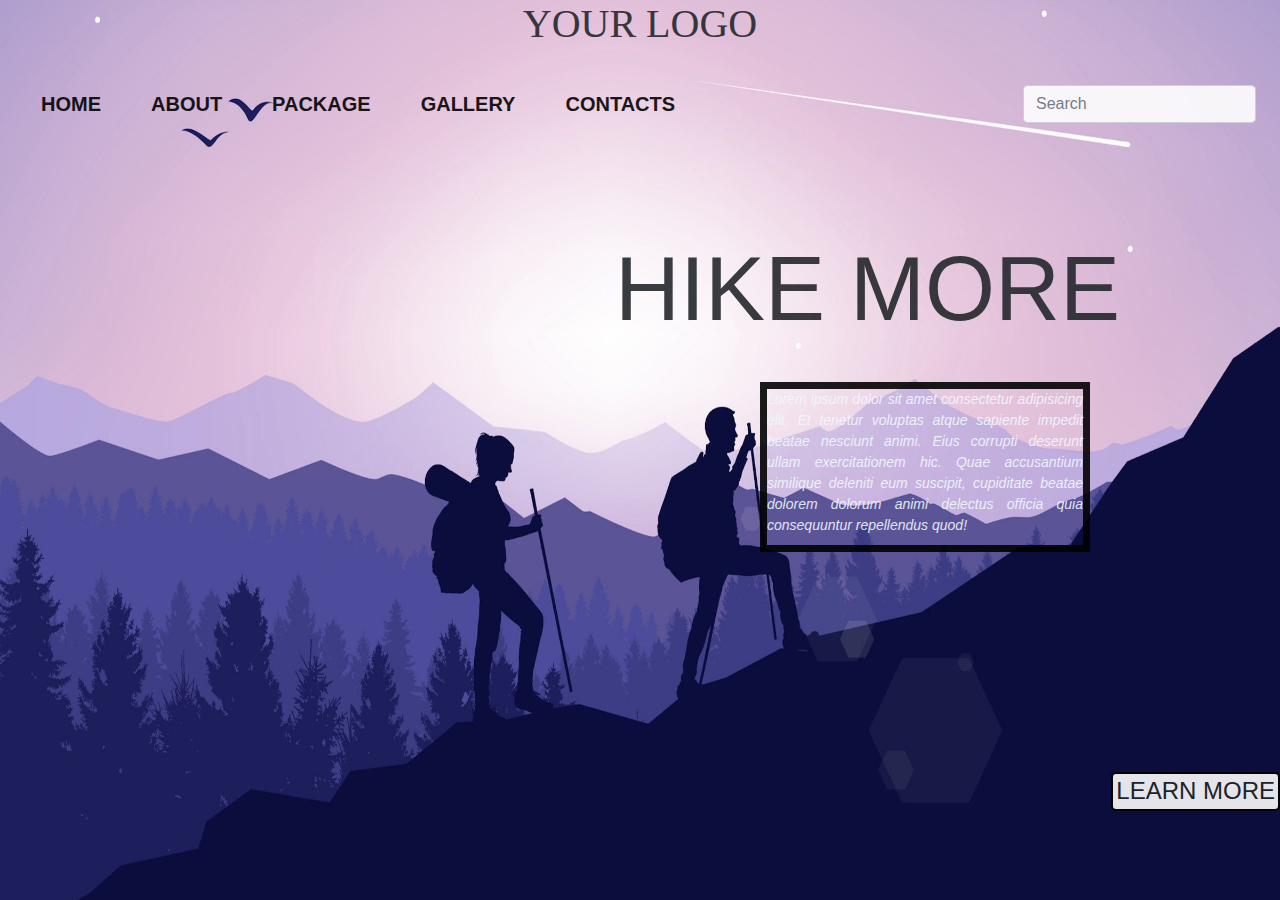
<file: index.html>
<!DOCTYPE html>
<html lang="en">
<head>
    <meta charset="UTF-8">
    <meta http-equiv="X-UA-Compatible" content="IE=edge">
    <meta name="viewport" content="width=device-width, initial-scale=1.0">
    <title>Hiking Website</title>
    <link rel="stylesheet" href="hicking.css">
    <link rel="stylesheet" href="https://cdn.jsdelivr.net/npm/bootstrap@4.3.1/dist/css/bootstrap.min.css" integrity="sha384-ggOyR0iXCbMQv3Xipma34MD+dH/1fQ784/j6cY/iJTQUOhcWr7x9JvoRxT2MZw1T" crossorigin="anonymous">
</head>
<body>
    <h1 class="h1">YOUR LOGO</h1>
    <nav class="navbar navbar-expand-lg navbar-light bg-#e3f2fd;">
        
        <button class="navbar-toggler" type="button" data-toggle="collapse" data-target="#navbarSupportedContent" aria-controls="navbarSupportedContent" aria-expanded="false" aria-label="Toggle navigation">
          <span class="navbar-toggler-icon"></span>
        </button>
      
        <div class="collapse navbar-collapse" id="navbarSupportedContent">
          <ul class="navbar-nav mr-auto">
            <li class="nav-item active">
              <a class="nav-link" href="#" style="color: black; padding: 25px; font-size: 20PX;" > <b>HOME</b>  <span class="sr-only">(current)</span></a>
            </li>
            <li class="nav-item">
              <a class="nav-link" href="#" style="color: black; padding: 25px;font-size: 20PX;"><b>ABOUT</b> </a>
            </li>
            
            <li class="nav-item">
              <a class="nav-link disabled" href="#"  style="color: black; padding: 25px;font-size: 20PX;"><b>PACKAGE</b> </a>
            </li>

            <li class="nav-item">
                <a class="nav-link disabled" href="#"  style="color: black; padding: 25px;font-size: 20PX;"><b>GALLERY</b> </a>
              </li>

              <li class="nav-item">
                <a class="nav-link disabled" href="#"  style="color: black; padding: 25px ;font-size: 20PX;"><b>CONTACTS</b> </a>
              </li>
          </ul>
          <form class="form-inline my-2 my-lg-0">
            <input class="form-control mr-sm-2" type="search" placeholder="Search" aria-label="Search">
            
          </form>
        </div>
      </nav>


    <div>
    <p class="hikemore">HIKE MORE</p>
    <p class="lorem">Lorem ipsum dolor sit amet consectetur adipisicing elit. Et tenetur voluptas atque sapiente impedit beatae nesciunt animi. Eius corrupti deserunt ullam exercitationem hic. Quae accusantium similique deleniti eum suscipit, cupiditate beatae dolorem dolorum animi delectus officia quia consequuntur repellendus quod!</p>
  </div>

  <div>
    <p class="h4">LEARN MORE</p>
  </div>
</body>
</html>
</file>
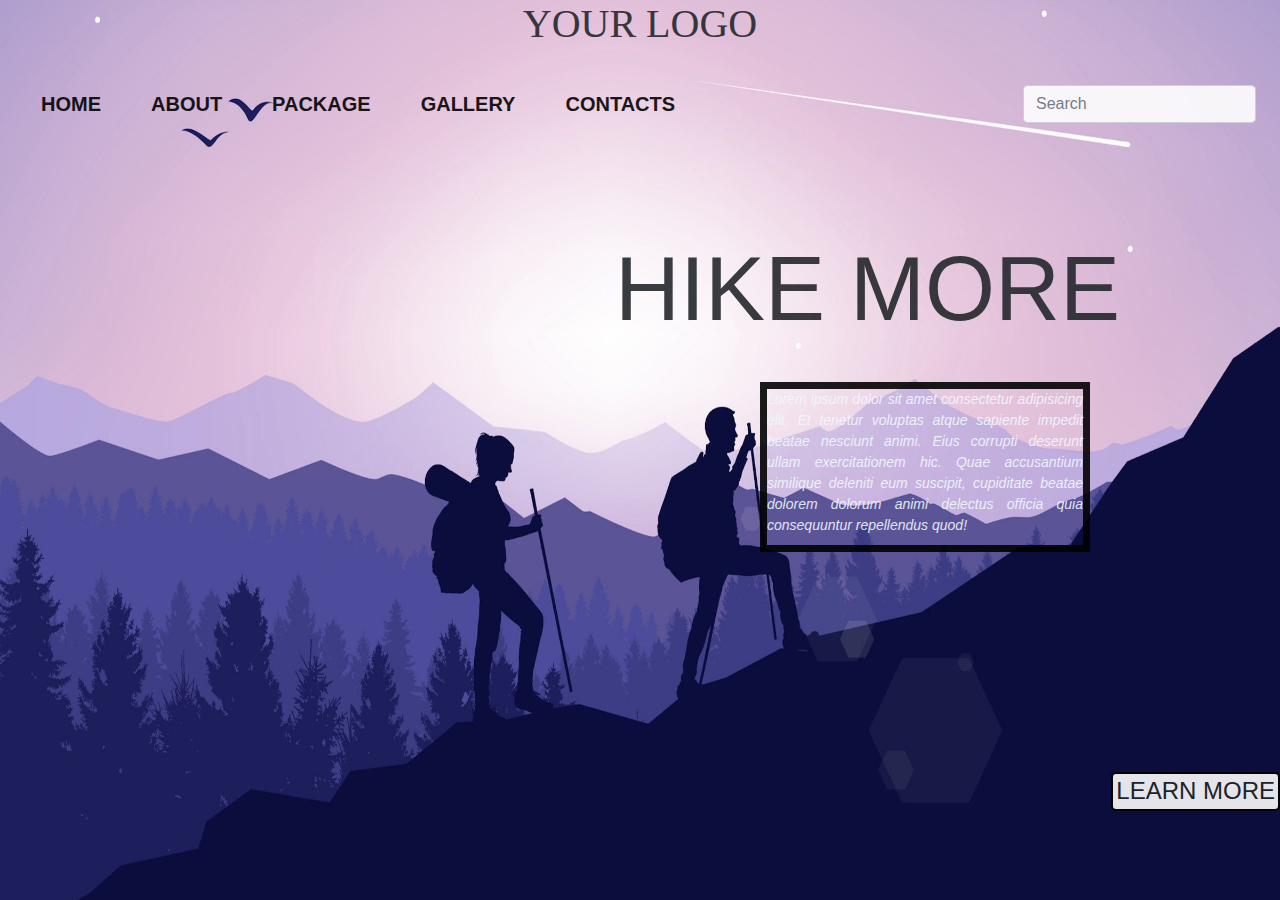
<file: hiking.html>
<!DOCTYPE html>
<html lang="en">
<head>
    <meta charset="UTF-8">
    <meta http-equiv="X-UA-Compatible" content="IE=edge">
    <meta name="viewport" content="width=device-width, initial-scale=1.0">
    <title>Hiking Website</title>
    <link rel="stylesheet" href="hicking.css">
    <link rel="stylesheet" href="https://cdn.jsdelivr.net/npm/bootstrap@4.3.1/dist/css/bootstrap.min.css" integrity="sha384-ggOyR0iXCbMQv3Xipma34MD+dH/1fQ784/j6cY/iJTQUOhcWr7x9JvoRxT2MZw1T" crossorigin="anonymous">
</head>
<body>
    <h1 class="h1">YOUR LOGO</h1>
    <nav class="navbar navbar-expand-lg navbar-light bg-#e3f2fd;">
        
        <button class="navbar-toggler" type="button" data-toggle="collapse" data-target="#navbarSupportedContent" aria-controls="navbarSupportedContent" aria-expanded="false" aria-label="Toggle navigation">
          <span class="navbar-toggler-icon"></span>
        </button>
      
        <div class="collapse navbar-collapse" id="navbarSupportedContent">
          <ul class="navbar-nav mr-auto">
            <li class="nav-item active">
              <a class="nav-link" href="#" style="color: black; padding: 25px; font-size: 20PX;" > <b>HOME</b>  <span class="sr-only">(current)</span></a>
            </li>
            <li class="nav-item">
              <a class="nav-link" href="#" style="color: black; padding: 25px;font-size: 20PX;"><b>ABOUT</b> </a>
            </li>
            
            <li class="nav-item">
              <a class="nav-link disabled" href="#"  style="color: black; padding: 25px;font-size: 20PX;"><b>PACKAGE</b> </a>
            </li>

            <li class="nav-item">
                <a class="nav-link disabled" href="#"  style="color: black; padding: 25px;font-size: 20PX;"><b>GALLERY</b> </a>
              </li>

              <li class="nav-item">
                <a class="nav-link disabled" href="#"  style="color: black; padding: 25px ;font-size: 20PX;"><b>CONTACTS</b> </a>
              </li>
          </ul>
          <form class="form-inline my-2 my-lg-0">
            <input class="form-control mr-sm-2" type="search" placeholder="Search" aria-label="Search">
            
          </form>
        </div>
      </nav>


    <div>
    <p class="hikemore">HIKE MORE</p>
    <p class="lorem">Lorem ipsum dolor sit amet consectetur adipisicing elit. Et tenetur voluptas atque sapiente impedit beatae nesciunt animi. Eius corrupti deserunt ullam exercitationem hic. Quae accusantium similique deleniti eum suscipit, cupiditate beatae dolorem dolorum animi delectus officia quia consequuntur repellendus quod!</p>
  </div>

  <div>
    <p class="h4">LEARN MORE</p>
  </div>
</body>
</html>
</file>
<file: hicking.css>
*{
    margin: 0px;
    padding: 0px;
}

body{
    background-image:url(hike.jpg);
    background-repeat: no-repeat;
    background-attachment: fixed;
    background-size: 100% 100%;
    font-family: Georgia, 'Times New Roman', Times, serif;
   opacity: 0.89;
}

.h1{
    text-align: center;
    font-family: Georgia, 'Times New Roman', Times, serif;
}

.hikemore{
    margin: 60px 150px 15px 150px;
    padding: 10px 10px;
    font-size: 10vh;
    text-align: right;
    
}


.lorem{
    height: 170px;
    width: 330px;
    border: 7px solid black;
    display: inline-block;
    font-style: italic;
    text-align: justify;
    float: right;
    margin: 0px 190px;
    color: aliceblue;
    font-size: 14PX;
}


.btn{
    background-color: white;
    border: 4px solid red;
    border-radius: 7px;
}

.h4{
    background-color: white;
    display: inline-block;
    border: 2px solid black;
    border-radius: 5px;
    padding: 3px;
    margin: 220px 0px 0px 450px; 
    float: right;
}
</file>
